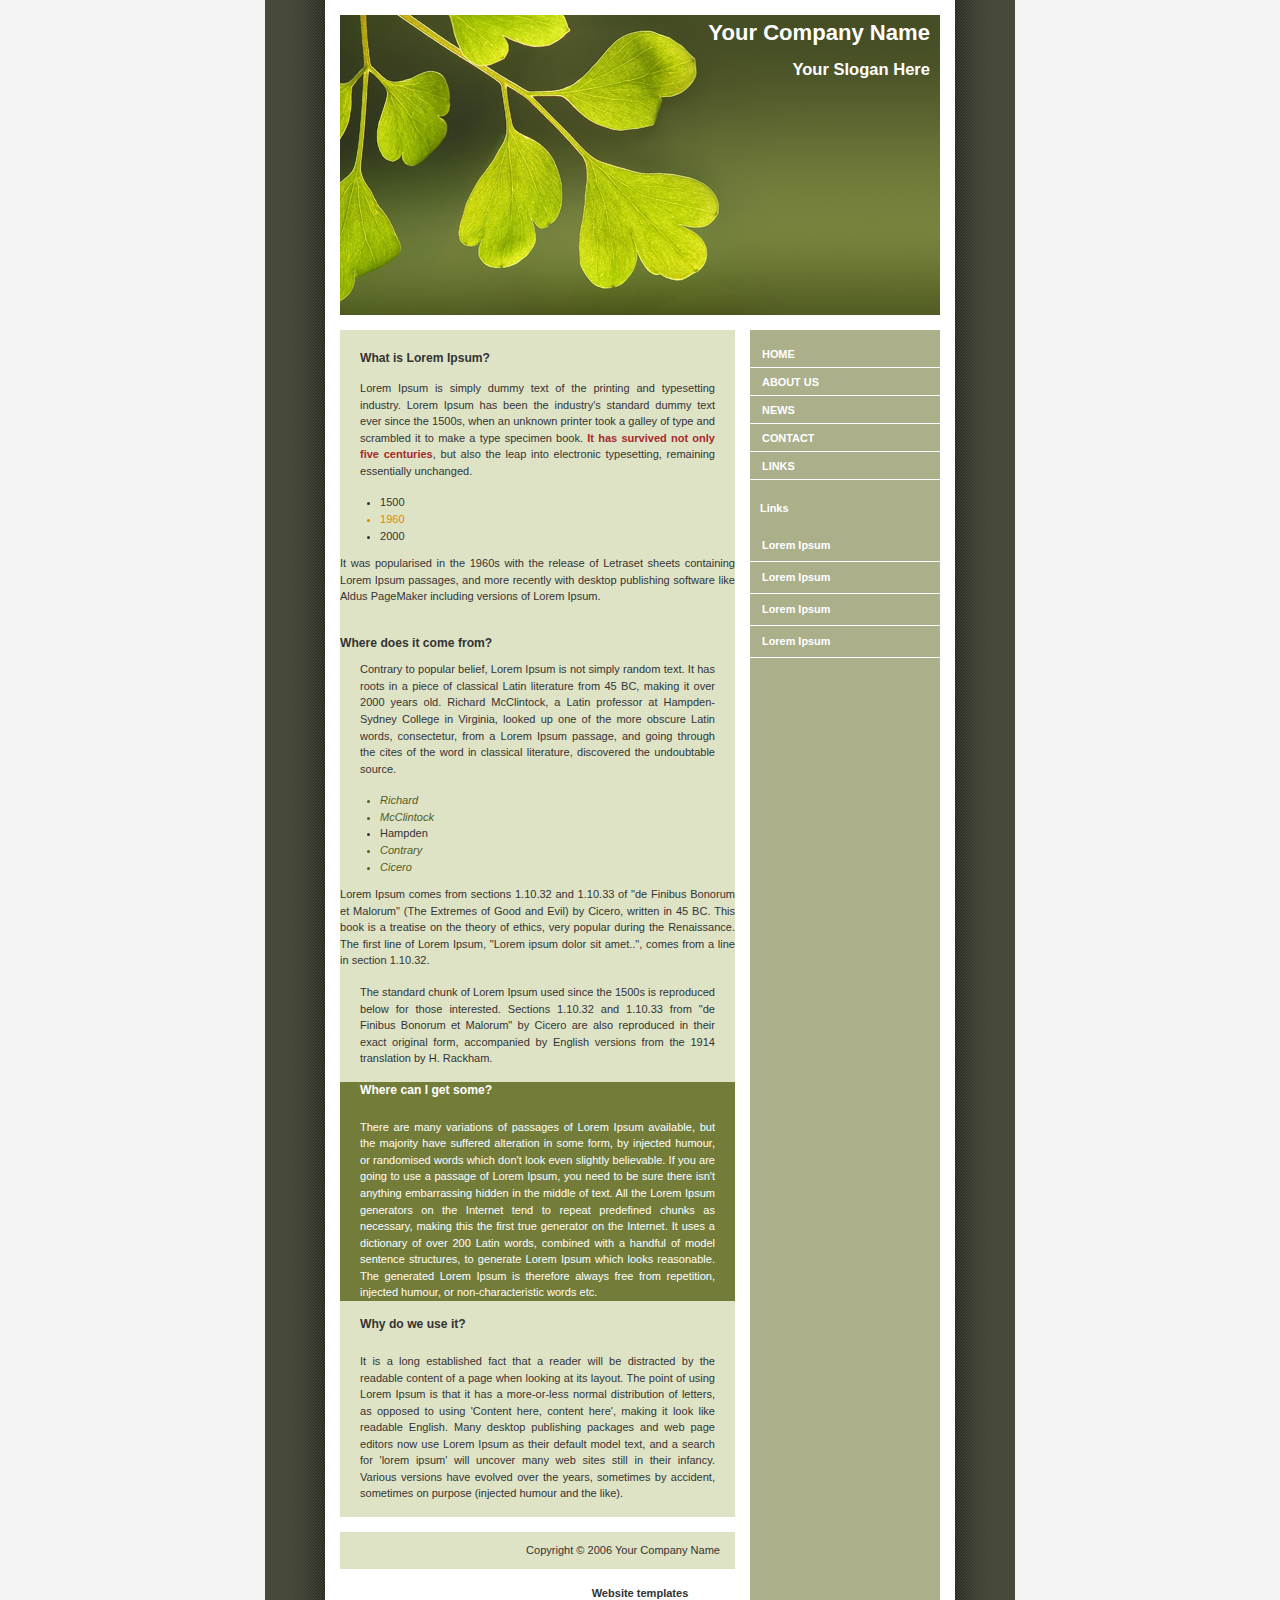
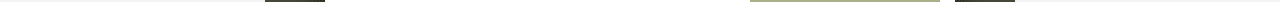
<file: index.html>
<!DOCTYPE html PUBLIC "-//W3C//DTD XHTML 1.0 Strict//EN"
	"http://www.w3.org/TR/xhtml1/DTD/xhtml1-strict.dtd">
<html xmlns="http://www.w3.org/1999/xhtml" xml:lang="en" >
<head>
	<!-- Validated -->
	<style type="text/css">
		body
		{
			background-color: #464939;
		}
		h3
		{
			font-size: 12pt;
		}
		#participation
		{
			background-color: #747C3A;
		}
		#participation p
		{
           background-color: #747C3A; 
           color: white;
		}
		#participation h3
		{
			background-color: #747C3A; 
           color: white;
		}
		#explanation [class="danger"]
		{
			color: brown;
			font-weight: bold;
		}
		ul>li
		{
			color: #525D21;
			font-style: italic;
		}
		span[class="years"]>li[class="strong"]
		{
			color: #DD8804;
		}

	</style>
	<meta http-equiv="content-type" content="text/html; charset=iso-8859-1" />
	<title>Your Company Name</title>
	<link rel="stylesheet" type="text/css" media="screen" href="style.css" />

	
	

</head>
<body>

	<div id="container">
		<div id="intro">
			<div id="pageHeader">
				<h1><span>Your Company Name</span></h1>
				<h2><span>Your Slogan Here</span></h2>
			</div>
		</div>

		<div id="supportingText">
			<div id="explanation">
				<h3><span>What is Lorem Ipsum?</span></h3>
				<p class="p1"><span>Lorem Ipsum is simply dummy text of the printing and typesetting industry. Lorem Ipsum has been the industry's standard dummy text ever since the 1500s, when an unknown printer took a galley of type and scrambled it to make a type specimen book. <span class="danger">It has survived not only five centuries</span>, but also the leap into electronic typesetting, remaining essentially unchanged. 
					<ul>
						<span class="years">
							<li>1500</li>
							<li class="strong">1960</li>
							<li>2000</li>
						</span>
					</ul>
					It was popularised in the 1960s with the release of Letraset sheets containing Lorem Ipsum passages, and more recently with desktop publishing software like Aldus PageMaker including versions of Lorem Ipsum.</span></p>
				</div>
				<div id="philosophy">
					<h3><span>Where does it come from?</span></h3>
					<p class="p1"><span>Contrary to popular belief, Lorem Ipsum is not simply random text. It has roots in a piece of classical Latin literature from 45 BC, making it over 2000 years old. Richard McClintock, a Latin professor at Hampden-Sydney College in Virginia, looked up one of the more obscure Latin words, consectetur, from a Lorem Ipsum passage, and going through the cites of the word in classical literature, discovered the undoubtable source. 

						<ul>
							<li>Richard</li>
							<li>McClintock</li>
							<span>
								<li class="strong">Hampden</li>
							</span>
							<li>Contrary</li>
							<li>Cicero</li>
						</ul>

						Lorem Ipsum comes from sections 1.10.32 and 1.10.33 of "de Finibus Bonorum et Malorum" (The Extremes of Good and Evil) by Cicero, written in 45 BC. This book is a treatise on the theory of ethics, very popular during the Renaissance. The first line of Lorem Ipsum, "Lorem ipsum dolor sit amet..", comes from a line in section 1.10.32.</span></p>
						<p class="p2"><span><span class="danger">The standard chunk of Lorem Ipsum used since the 1500s is reproduced below for those interested.</span> Sections 1.10.32 and 1.10.33 from "de Finibus Bonorum et Malorum" by Cicero are also reproduced in their exact original form, accompanied by English versions from the 1914 translation by H. Rackham.</span></p>
					</div>

					<div id= "participation">
						<h3><span>Where can I get some?</span></h3>
						<p><span id="span1">There are many variations of passages of Lorem Ipsum available, but the majority have suffered alteration in some form, by injected humour, or randomised words which don't look even slightly believable. If you are going to use a passage of Lorem Ipsum, you need to be sure there isn't anything embarrassing hidden in the middle of text. All the Lorem Ipsum generators on the Internet tend to repeat predefined chunks as necessary, making this the first true generator on the Internet. It uses a dictionary of over 200 Latin words, combined with a handful of model sentence structures, to generate Lorem Ipsum which looks reasonable. The generated Lorem Ipsum is therefore always free from repetition, injected humour, or non-characteristic words etc.</span></p>
					</div>

					<div id="benefits">
						<h3><span>Why do we use it?</span></h3>
						<p class="p1"><span>It is a long established fact that a reader will be distracted by the readable content of a page when looking at its layout. The point of using Lorem Ipsum is that it has a more-or-less normal distribution of letters, as opposed to using 'Content here, content here', making it look like readable English. Many desktop publishing packages and web page editors now use Lorem Ipsum as their default model text, and a search for 'lorem ipsum' will uncover many web sites still in their infancy. Various versions have evolved over the years, sometimes by accident, sometimes on purpose (injected humour and the like).</span></p>
					</div>

					<div id="footer">
						Copyright � 2006 Your Company Name
					</div>

				</div>


				<div id="linkList">
					<div id="linkList2">
						<div id="lselect">
							<ul>
								<li><a href="">Home</a></li>
								<li><a href="">About Us</a></li>
								<li><a href="">News</a></li>
								<li><a href="">Contact</a></li>
								<li><a href="">Links</a></li>
							</ul>
						</div>

						<div id="larchives">
							<h3 class="archives"><span>Links</span></h3>
							<ul>
								<li><a href="">Lorem Ipsum</a></li>
								<li><a href="">Lorem Ipsum</a></li>
								<li><a href="">Lorem Ipsum</a></li>
								<li><a href="">Lorem Ipsum</a></li>
							</ul>
						</div>
					</div>
				</div>


			</div>
			<!-- Designed by DreamTemplate. Please leave link unmodified. -->
			<br><center><a href="http://www.dreamtemplate.com" title="Website Templates" target="_blank">Website templates</a></center>
		</body>
		</html>
</file>
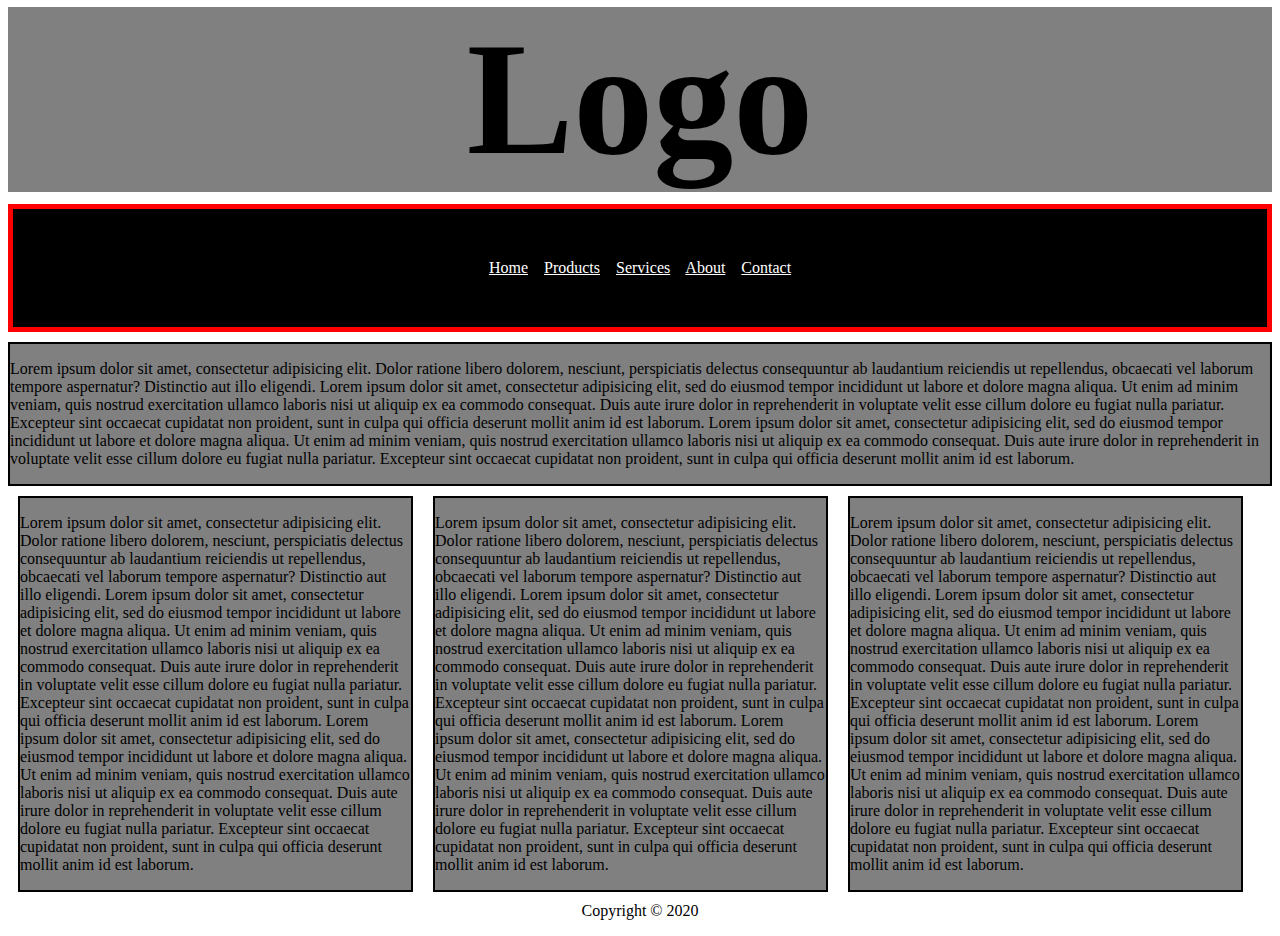
<file: advancedexercise.html>
<!DOCTYPE html>
<html lang="en">
<head>
	<link rel="stylesheet" type="text/css" href="advancedexercise.css">
	<meta charset="utf-8">
	<title>Advanced Exercise 1</title>
</head>
<body>
	<header class="header">
		<h1>Logo</h1>
	</header>
	<nav class="nav">		
			<a href="#" title="home">Home</a>
			<a href="#" title="products">Products</a>
			<a href="#" title="services">Services</a>
			<a href="#" title="about">About</a>
			<a href="#" title="contact">Contact</a>		
	</nav>
	<section class="feature">
		<div>
			<p>Lorem ipsum dolor sit amet, consectetur adipisicing elit. Dolor ratione libero dolorem, nesciunt, perspiciatis delectus consequuntur ab laudantium reiciendis ut repellendus, obcaecati vel laborum tempore aspernatur? Distinctio aut illo eligendi. Lorem ipsum dolor sit amet, consectetur adipisicing elit, sed do eiusmod
			tempor incididunt ut labore et dolore magna aliqua. Ut enim ad minim veniam,
			quis nostrud exercitation ullamco laboris nisi ut aliquip ex ea commodo
			consequat. Duis aute irure dolor in reprehenderit in voluptate velit esse
			cillum dolore eu fugiat nulla pariatur. Excepteur sint occaecat cupidatat non
			proident, sunt in culpa qui officia deserunt mollit anim id est laborum. Lorem ipsum dolor sit amet, consectetur adipisicing elit, sed do eiusmod
			tempor incididunt ut labore et dolore magna aliqua. Ut enim ad minim veniam,
			quis nostrud exercitation ullamco laboris nisi ut aliquip ex ea commodo
			consequat. Duis aute irure dolor in reprehenderit in voluptate velit esse
			cillum dolore eu fugiat nulla pariatur. Excepteur sint occaecat cupidatat non
			proident, sunt in culpa qui officia deserunt mollit anim id est laborum.</p>
		</div>
	</section>
	<section class="column-left">
		<div>
			<p>Lorem ipsum dolor sit amet, consectetur adipisicing elit. Dolor ratione libero dolorem, nesciunt, perspiciatis delectus consequuntur ab laudantium reiciendis ut repellendus, obcaecati vel laborum tempore aspernatur? Distinctio aut illo eligendi. Lorem ipsum dolor sit amet, consectetur adipisicing elit, sed do eiusmod
			tempor incididunt ut labore et dolore magna aliqua. Ut enim ad minim veniam,
			quis nostrud exercitation ullamco laboris nisi ut aliquip ex ea commodo
			consequat. Duis aute irure dolor in reprehenderit in voluptate velit esse
			cillum dolore eu fugiat nulla pariatur. Excepteur sint occaecat cupidatat non
			proident, sunt in culpa qui officia deserunt mollit anim id est laborum. Lorem ipsum dolor sit amet, consectetur adipisicing elit, sed do eiusmod
			tempor incididunt ut labore et dolore magna aliqua. Ut enim ad minim veniam,
			quis nostrud exercitation ullamco laboris nisi ut aliquip ex ea commodo
			consequat. Duis aute irure dolor in reprehenderit in voluptate velit esse
			cillum dolore eu fugiat nulla pariatur. Excepteur sint occaecat cupidatat non
			proident, sunt in culpa qui officia deserunt mollit anim id est laborum.</p>
		</div>
	</section>
	<section class="column-center">
		<div>
			<p>Lorem ipsum dolor sit amet, consectetur adipisicing elit. Dolor ratione libero dolorem, nesciunt, perspiciatis delectus consequuntur ab laudantium reiciendis ut repellendus, obcaecati vel laborum tempore aspernatur? Distinctio aut illo eligendi. Lorem ipsum dolor sit amet, consectetur adipisicing elit, sed do eiusmod
			tempor incididunt ut labore et dolore magna aliqua. Ut enim ad minim veniam,
			quis nostrud exercitation ullamco laboris nisi ut aliquip ex ea commodo
			consequat. Duis aute irure dolor in reprehenderit in voluptate velit esse
			cillum dolore eu fugiat nulla pariatur. Excepteur sint occaecat cupidatat non
			proident, sunt in culpa qui officia deserunt mollit anim id est laborum. Lorem ipsum dolor sit amet, consectetur adipisicing elit, sed do eiusmod
			tempor incididunt ut labore et dolore magna aliqua. Ut enim ad minim veniam,
			quis nostrud exercitation ullamco laboris nisi ut aliquip ex ea commodo
			consequat. Duis aute irure dolor in reprehenderit in voluptate velit esse
			cillum dolore eu fugiat nulla pariatur. Excepteur sint occaecat cupidatat non
			proident, sunt in culpa qui officia deserunt mollit anim id est laborum.</p>
		</div>
	</section>
	<section class="column-right">
		<div>
			<p>Lorem ipsum dolor sit amet, consectetur adipisicing elit. Dolor ratione libero dolorem, nesciunt, perspiciatis delectus consequuntur ab laudantium reiciendis ut repellendus, obcaecati vel laborum tempore aspernatur? Distinctio aut illo eligendi. Lorem ipsum dolor sit amet, consectetur adipisicing elit, sed do eiusmod
			tempor incididunt ut labore et dolore magna aliqua. Ut enim ad minim veniam,
			quis nostrud exercitation ullamco laboris nisi ut aliquip ex ea commodo
			consequat. Duis aute irure dolor in reprehenderit in voluptate velit esse
			cillum dolore eu fugiat nulla pariatur. Excepteur sint occaecat cupidatat non
			proident, sunt in culpa qui officia deserunt mollit anim id est laborum. Lorem ipsum dolor sit amet, consectetur adipisicing elit, sed do eiusmod
			tempor incididunt ut labore et dolore magna aliqua. Ut enim ad minim veniam,
			quis nostrud exercitation ullamco laboris nisi ut aliquip ex ea commodo
			consequat. Duis aute irure dolor in reprehenderit in voluptate velit esse
			cillum dolore eu fugiat nulla pariatur. Excepteur sint occaecat cupidatat non
			proident, sunt in culpa qui officia deserunt mollit anim id est laborum.</p>
		</div>
	</section>
	<footer class="footer">
    	<p>Copyright &copy; 2020</p>
    </footer>

</body>
</html>
</file>
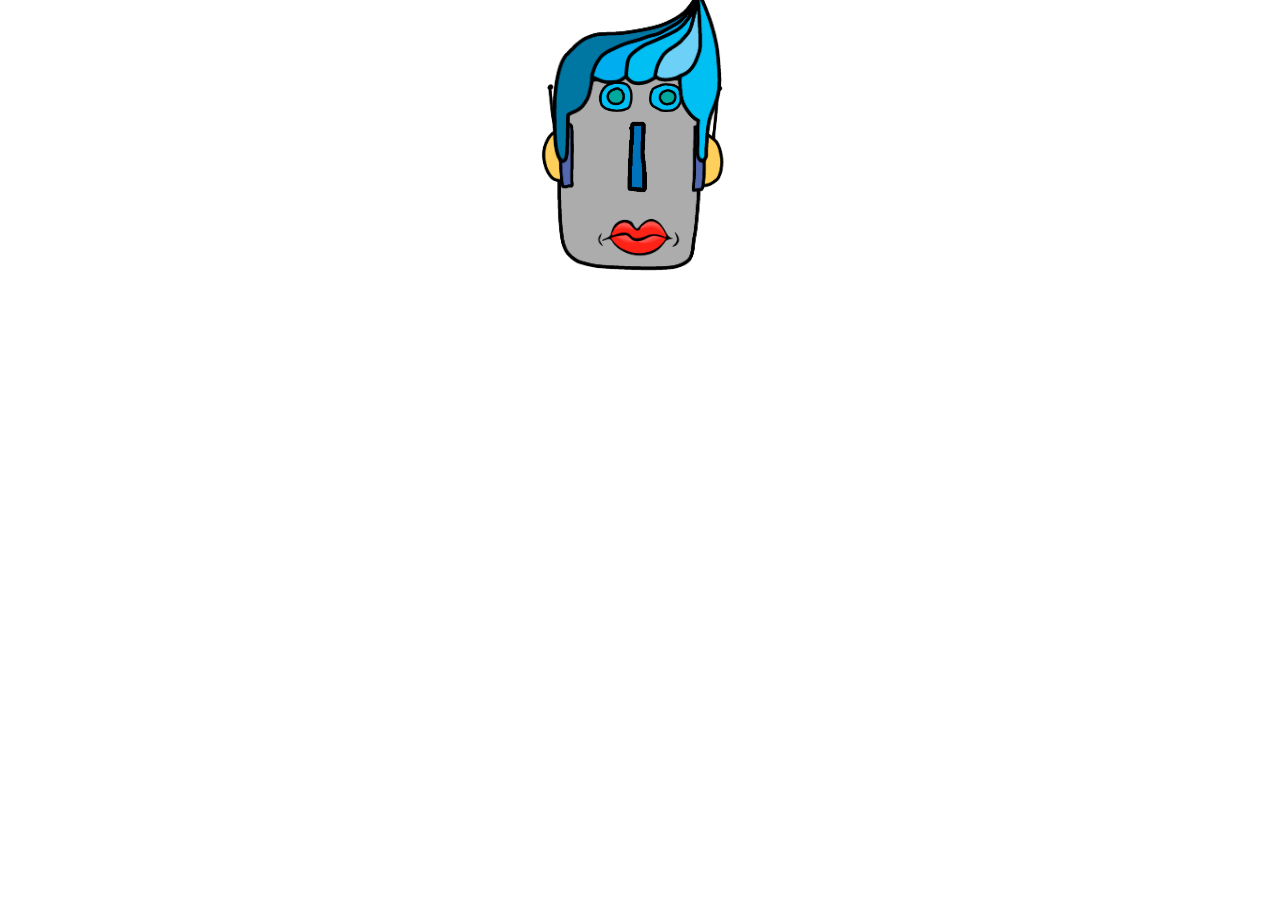
<file: robot.html>
<html>

  <head>
    <link rel="stylesheet" href="robot.css">
  </head>
  
  <body>
    <img id="face" src="face.png">
    <img id="eyes1" src="eyes.png">
    <img id="eyes2" src="eyes2.png">
    <img id="mouth1" src="mouth.png">
    <img id="mouth2" src="mouth2.png">
    <img id="nose1" src="nose.png">
    <img id="nose2" src="nose2.png">
    <img id="ears1" src="ears.png">
    <img id="ears2" src="ears2.png">
    <img id="hair1" src="hair1.png">
    <img id="hair2" src="hair2.png">
    <img id="hat" src="hat.png">
    
  </body>
  
</html>
</file>
<file: style.css>
a {
    font-weight: bold;
}

a:link,
a:visited {
    text-decoration: none;
    color: #333;
}

a:hover,
a:active {
    text-decoration: underline;
    color: #F36;
}

body {
    background: #f4f4f4 url(pagebg.gif) repeat-y top center;
    font: 69%/1.5em 'Lucida Sans Unicode', 'Lucida Grande', verdana, arial, sans-serif;
    color: #333;
    margin: 0;
    padding: 0;
    text-align: center;
}

p {
    margin: 0 0 10px;
}

#container {
    position: relative;
    background: transparent;
    margin: 0 auto;
    text-align: justify;
    width: 600px;
}

#container h3 {
    font-size: 110%;
    font-weight: bold;
    margin-bottom: 10px;
    margin-top: 30px;
}

#pageHeader {
    margin: 0;
    padding-top: 15px;
    height: 300px;
    background: #FFF url(header.jpg) no-repeat bottom;
    border-bottom: 15px solid #FFF;
    text-align: right;
}

#pageHeader h1,
#pageHeader h2 {
    margin: 0;
    padding: 10px;
    color: #FFFFFF;
}

#preamble {
    position: absolute;
    top: 330px;
    right: 0;
    z-index: 2;
    width: 190px;
    font-size: 90%;
    color: #FFF;
    text-align: left;
    border-bottom: 15px solid #FFF;
    line-height: 14px;
    padding-top: 10px;
}

#preamble p {
    margin: 0 17px 15px 15px;
}

#preamble h3 {
    height: 30px;
    margin: 0;
    padding: 0;
}

#preamble h3 span {
    margin: 0;
    padding: 10px;
}

#supportingText {
    margin: 0 205px 0 0;
    background-color: #DFE3C6;
    padding-top: 20px;
}

#supportingText p {
    margin: 0 20px 15px 20px;
}

#explanation h3 {
    height: 30px;
    margin: 0;
    padding: 0;
}

#explanation h3 span {
    margin: 0;
    padding: 20px;
}

#participation h3 {
    height: 37px;
    margin: 0;
    padding: 0;
}

#participation h3 span {
    margin: 0;
    padding: 20px;
}

#benefits h3 {
    height: 37px;
    margin: 0;
    padding: 0;
}

#benefits h3 span {
    margin: 0;
    padding: 20px;
}

#footer {
    border-top: 15px solid #FFF;
    padding: 10px 15px 10px 10px;
    text-align: right;
    margin: 0;
    background-color: #DFE3C6;
}

#footer a {
    margin-left: 20px;
    color: #CCC;
}

#footer a:hover,
#footer a:active {
    color: #FFF;
}

#linkList {
    background: transparent;
    padding: 0;
    margin: 0;
    width: 190px;
    position: absolute;
    top: 350px;
    right: 0;
    font-size: 90%;
}

#linkList ul {
    margin: 0;
    padding: 0;
    list-style: none;
}

#lselect ul,
#larchives ul,
#lresources ul {
    margin-top: -10px;
    margin-bottom: -10px;
}

#linkList li {
    display: block;
    padding: 8px 0 7px 12px;
    margin: 0;
    line-height: 160%;
    border-bottom: 1px solid #FFF;
}

#linkList li a {
    color: #FFFFFF;
    font: bold 110% arial, helvectica, sans-serif;
}

#linkList li:hover {
    background-color: #7E8459;
    background-position: 0 0;
}

#linkList li:hover a {
    color: #FFF;
}

#lselect {
    color: #377774;
}

#lselect li:hover {
    color: #656565;
}

#lselect li a {
    text-transform: uppercase;
    font: bold 110% arial, helvectica, sans-serif;
    display: block;
    margin: 0;
    padding: 0;
}

#lselect li:hover a {
    color: #FFF;
}

#lselect li a.c:link,
#lselect li a.c:visited {
    display: inline;
    font-weight: normal;
    text-transform: none;
    font-size: 100%;
    color: #377774;
}

#lselect li:hover a.c {
    color: #FFB9CB;
}

h3.archives {
    height: 30px;
    margin: 0;
    padding: 0;
}

h3.archives span {
    margin: 0;
    padding: 10px;
    color: #FFFFFF;
}
</file>
<file: advancedexercise.css>
.header
{
	text-align: center;
	font-size: 5em;
	background-color: gray;
	margin-top: -100px;	
}

.nav
{
	text-align: center;
	word-spacing: 12px;
	margin-top: -95px;
	background-color: black;	
	padding: 50px;
	border: red 5px solid;
}

.nav a 
{
	color: white;
}

.feature
{
	border: 2px solid black;
	background-color: gray;
	margin-top: 10px;
}

.column-left
{
    border: 2px solid black;
    display: inline-block;
    float: left;
    width: 391px;
    margin: 10px; 
    background-color: gray;
}

.column-right
{
    border: 2px solid black;
    display: inline-block;
    float: left;
    width: 391px;
    margin: 10px;  
    background-color: gray;
}

.column-center
{
    border: 2px solid black;
    display: inline-block;
    float: left;
    width: 391px; 
    margin: 10px; 
    background-color: gray;
}

.footer
{
	text-align: center;
}
</file>
<file: robot.css>
img 
{
  width: 50px;
}

#face 
{
  width: 250px;
  margin-left: 500px;
  margin-right: 400px;
}

#eyes1
{
  position: absolute;
  width: 100px;
  margin-left: -570px;
  margin-right: 570px;
  margin-top: 65px;
  margin-bottom:  
}

#eyes2
{
	visibility: hidden;
}

#mouth1
{
	position: absolute;
	width: 85px;
	margin-left: -620px;
	margin-top: 200px;
}

#mouth2
{
	visibility: hidden;
}

#nose1
{
	position: absolute;
	width: 60px;
	margin-left: -660px;
	margin-top: 100px;
}

#nose2
{
	visibility: hidden;
}

#ears1
{
	position: absolute;
	width: 220px;
	margin-left: 460px;
	margin-top: -250px;
}

#ears2
{
	visibility: hidden;
}

#hair1
{
	position: absolute;
	width: 200px;
	margin-left: 420px;
	margin-top: -340px;
}

#hair2
{
	visibility: hidden;
}

#hat
{
	visibility: hidden;
}
</file>
